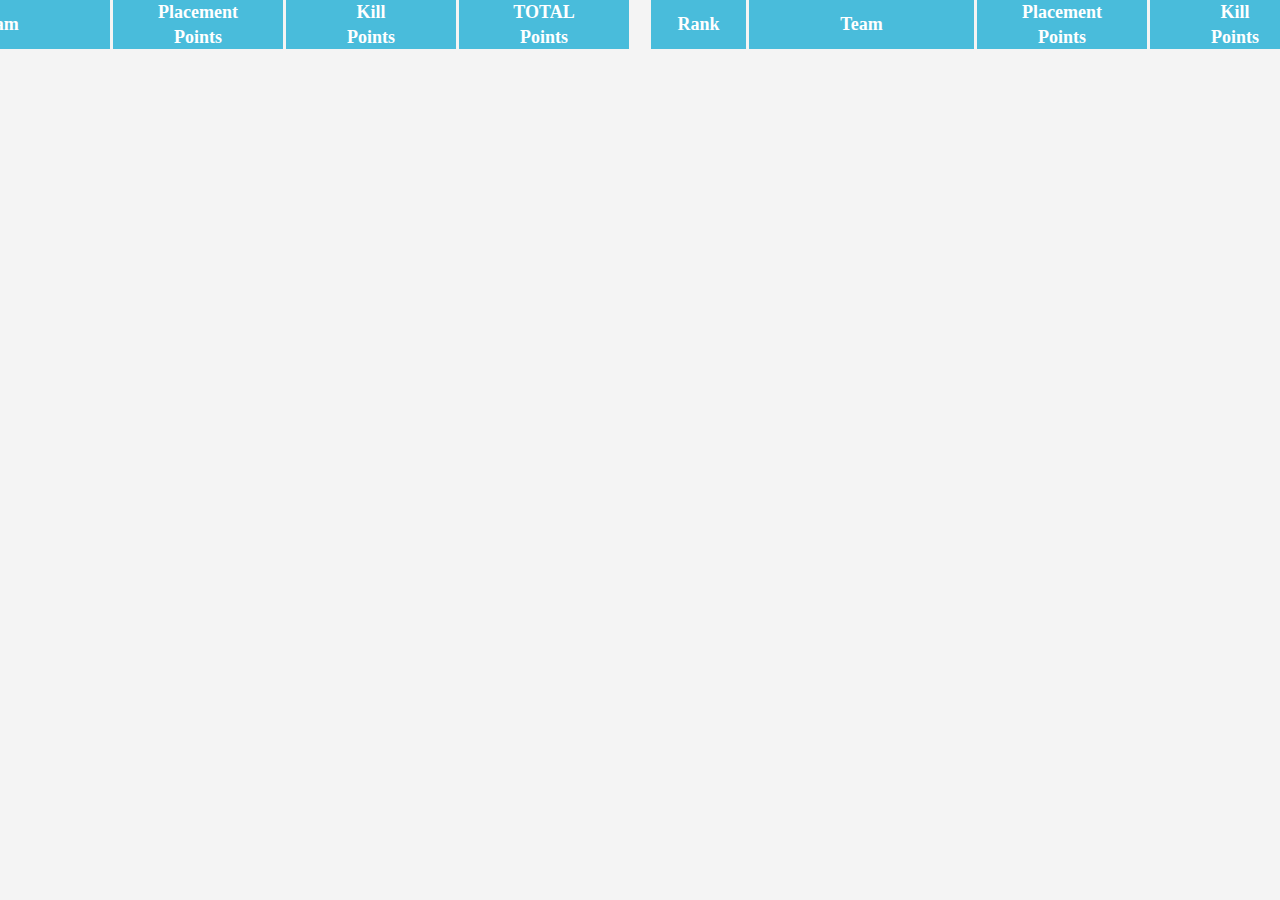
<file: Scoreboard/index.html>
<!DOCTYPE html>
<html lang="en">
<head>
    <meta charset="UTF-8" />
    <meta http-equiv="X-UA-Compatible" content="IE=edge" />
    <meta name="viewport" content="width=device-width, initial-scale=1.0" />
    <link rel="stylesheet" href="style.css" />
    <script src="script.js" defer></script>
    <title>Table</title>
</head>
<body>
    <div id="mainDiv">
        <div id="mockupWrapper">
            <div class="groupingWrapper">
                <div class="innerGroupingWrapper">
                    <div class="braketHeader">
                        <div class="braketHeaderRank"><p>Rank</p></div>
                        <div class="braketHeaderTeamName"><p>Team</p></div>
                        <div class="braketHeaderTeamPoint"><p>Placement</p><p>Points</p></div>
                        <div class="braketHeaderTeamElims"><p>Kill</p><p>Points</p></div>
                        <div class="braketHeaderTeamTotal"><p>TOTAL</p><p>Points</p></div>
                    </div>
                    <div id="leftGrouping" class="grouping"></div>
                </div>
                <div class="innerGroupingWrapper">
                    <div class="braketHeader">
                        <div class="braketHeaderRank"><p>Rank</p></div>
                        <div class="braketHeaderTeamName"><p>Team</p></div>
                        <div class="braketHeaderTeamPoint"><p>Placement</p><p>Points</p></div>
                        <div class="braketHeaderTeamElims"><p>Kill</p><p>Points</p></div>
                        <div class="braketHeaderTeamTotal"><p>TOTAL</p><p>Points</p></div>
                    </div>
                    <div id="rightGrouping" class="grouping"></div>
                </div>
            </div>
        </div>
    </div>
    <script>
        const { app } = require('express')();
        const path = require('path');
        app.use('/scoreboard', express.static(path.join(__dirname, 'Scoreboard')));
    </script>
</body>
</html>
</file>
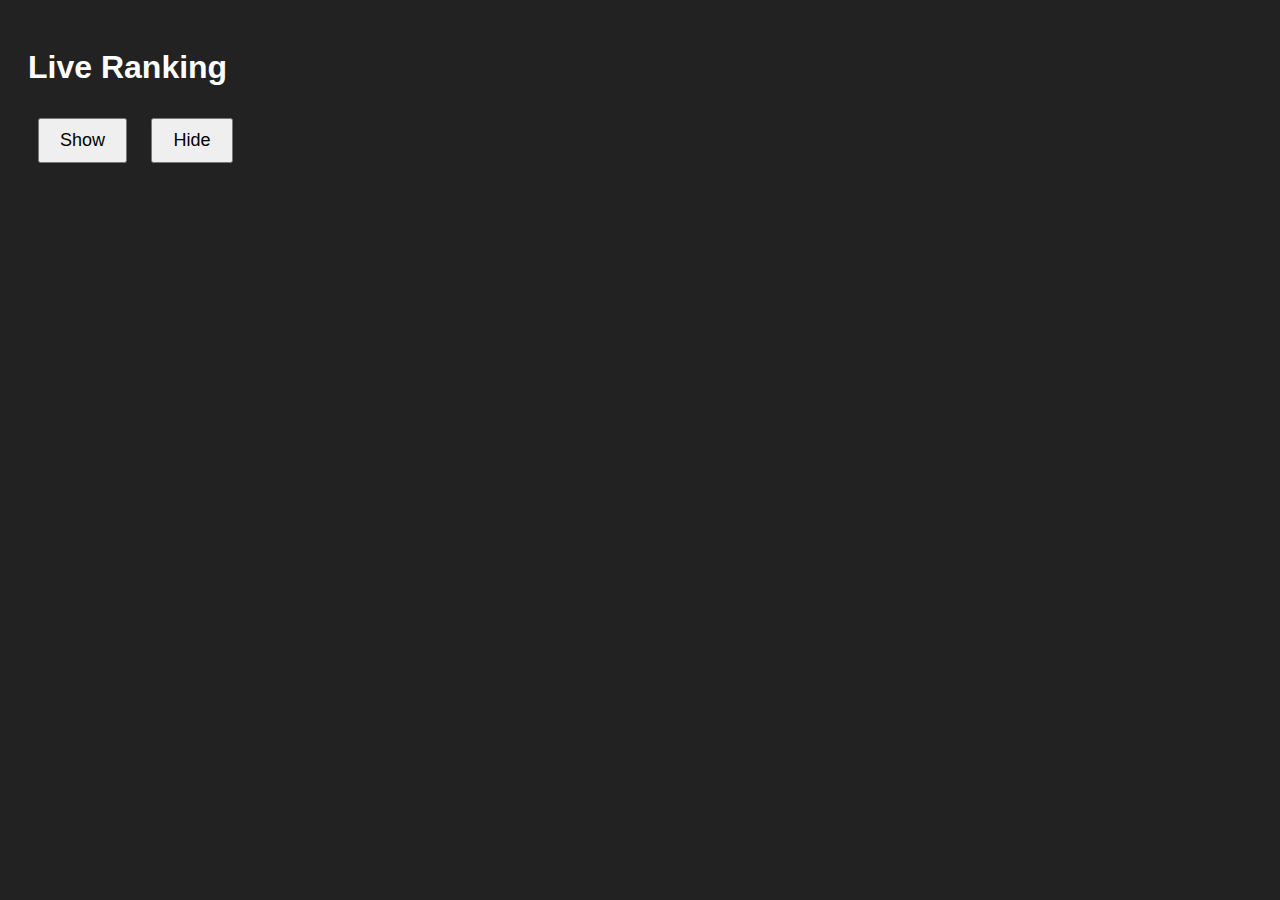
<file: public/controller.html>
<!DOCTYPE html>
<html>
<head>
  <meta charset="UTF-8" />
  <title>Leaderboard Controller</title>
  <style>
    body { font-family: sans-serif; padding: 20px; background: #222; color: #fff; }
    button { margin: 10px; padding: 10px 20px; font-size: 18px; }
  </style>
</head>
<body>
  <h1>Live Ranking</h1>
  <button onclick="send('show')">Show</button>
  <button onclick="send('hide')">Hide</button>

  <script>
    function send(action) {
      fetch('/api/control', {
        method: 'POST',
        headers: { 'Content-Type': 'application/json' },
        body: JSON.stringify({ action })
      }).then(res => res.json())
        .then(data => console.log(data))
        .catch(console.error);
    }
  </script>
</body>
</html>
</file>
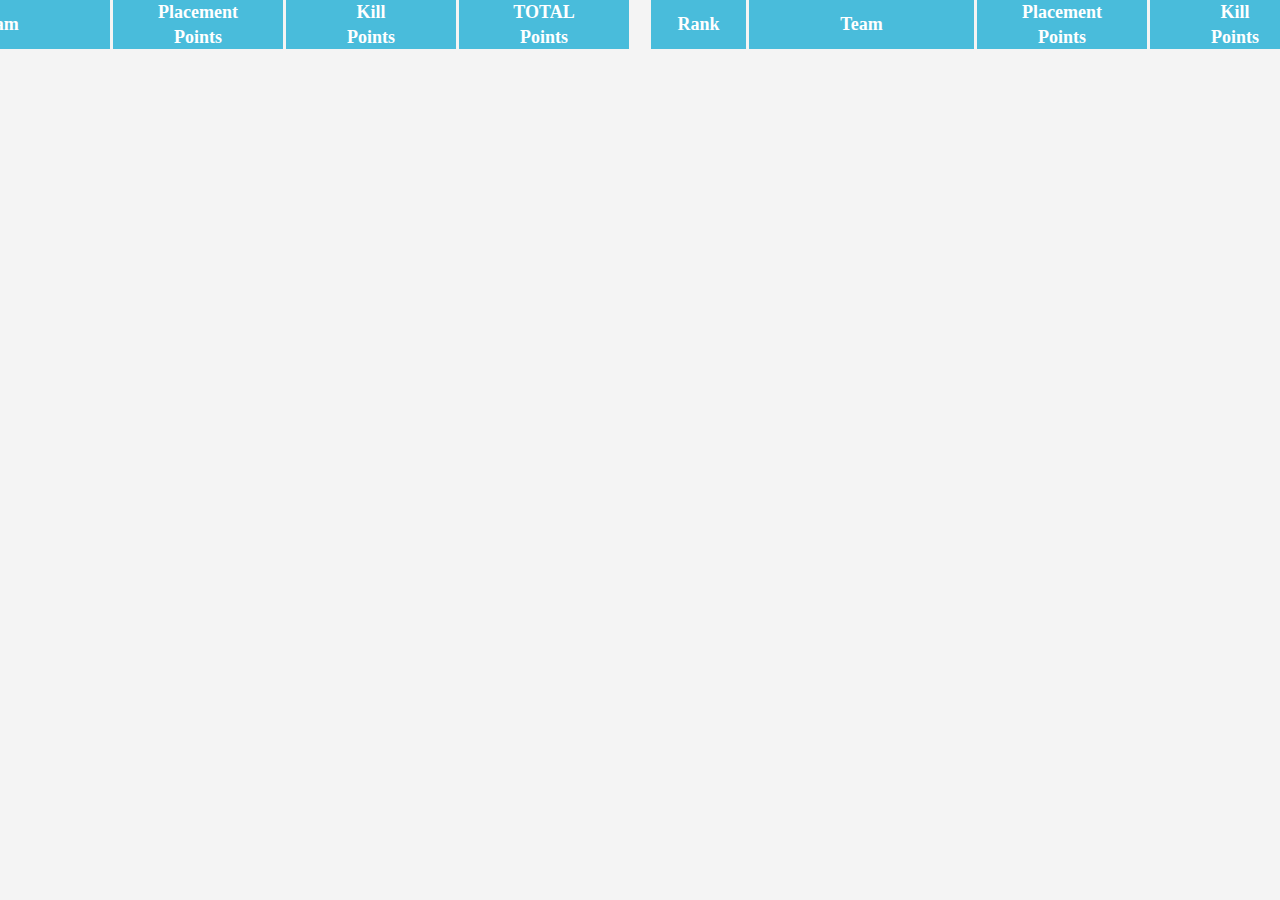
<file: public/scoreboard.html>
<!DOCTYPE html>
<html lang="en">
<head>
    <meta charset="UTF-8" />
    <meta http-equiv="X-UA-Compatible" content="IE=edge" />
    <meta name="viewport" content="width=device-width, initial-scale=1.0" />
    <link rel="stylesheet" href="scoreboard/style.css" />
    <script src="scoreboard/script.js" defer></script>
    <title>Table</title>
</head>
<body>
    <div id="mainDiv">
        <div id="mockupWrapper">
            <div class="groupingWrapper">
                <div class="innerGroupingWrapper">
                    <div class="braketHeader">
                        <div class="braketHeaderRank"><p>Rank</p></div>
                        <div class="braketHeaderTeamName"><p>Team</p></div>
                        <div class="braketHeaderTeamPoint"><p>Placement</p><p>Points</p></div>
                        <div class="braketHeaderTeamElims"><p>Kill</p><p>Points</p></div>
                        <div class="braketHeaderTeamTotal"><p>TOTAL</p><p>Points</p></div>
                    </div>
                    <div id="leftGrouping" class="grouping"></div>
                </div>
                <div class="innerGroupingWrapper">
                    <div class="braketHeader">
                        <div class="braketHeaderRank"><p>Rank</p></div>
                        <div class="braketHeaderTeamName"><p>Team</p></div>
                        <div class="braketHeaderTeamPoint"><p>Placement</p><p>Points</p></div>
                        <div class="braketHeaderTeamElims"><p>Kill</p><p>Points</p></div>
                        <div class="braketHeaderTeamTotal"><p>TOTAL</p><p>Points</p></div>
                    </div>
                    <div id="rightGrouping" class="grouping"></div>
                </div>
            </div>
        </div>
    </div>
    <script>
        const { app } = require('express')();
        const path = require('path');
        app.use('/scoreboard', express.static(path.join(__dirname, 'Scoreboard')));
    </script>
</body>
</html>
</file>
<file: Scoreboard/style.css>
:root {
    --table-font: MonserratSemiBold;
    --secondary-font: MonserratRegular;
    --braket-header-color: white; /* Text Color Text */
    --braket-header-primary-color: #49bcdb; /* Border Color for Team - Total PTS */
    --braket-header-secondary-color: #49bcdb; /* Border Color for Rank */
    --braket-primary-color: white;
    --braket-secondary-color: white; /* Color Text Chicken */
    --braket-odd-background-color: #255868;
    --braket-even-background-color: #1f6074;
    --svg-color: white; /* Color Chicken */
}

body {
    margin: 0;
    font-family: var(--secondary-font);
    background-color: #f4f4f4;
}

.teamName {
    font-weight: 100;
    color: var(--braket-primary-color);
    text-align: left;
    max-inline-size: 150px; /* limits max width in a writing-mode-aware way */
    width: 100%;
    line-height: 1.2;
    font-size: 0.5px;
    padding: 0;
    display: inline-block;
    vertical-align: middle;
    white-space: normal;
}

#eventHeadlingText {
    display: none;
}

#eventName {
    display: none;
}

.groupingWrapper {
    display: flex;
    margin-top: 0px;
    gap: 22px;
    z-index: 10;
    justify-content: center; /* Center the grouping containers horizontally */
}

.innerGroupingWrapper {
    display: flex;
    width: 842px; /* Match the width of the braketHeader */
    height: auto;
    flex-direction: column;
    gap: 4px;
    justify-content: center; /* Vertically align the content */
}

.braketHeader {
    display: flex;
    width: 873px;
    height: 49px;
    gap: 3px;
}

.braketHeader > div {
    display: flex;
    height: 49px;
    flex-direction: column;
    justify-content: center;
    align-items: center;
    color: var(--braket-header-color);
    background-color: var(--braket-header-primary-color);
}

.braketHeader > div > p {
    line-height: 25px;
    font-size: 18px;
    font-weight: 700;
    margin: 0;
    padding: 0;
}

.braketHeader > .braketHeaderRank {
    width: 95px;
    background-color: var(--braket-header-secondary-color);
}

.braketHeaderTeamName {
    width: 225px;
}

.braketHeaderTeamPoint,
.braketHeaderTeamElims,
.braketHeaderTeamTotal {
    width: 160px; /* Same width for all */
    display: flex;
    flex-direction: column;
    justify-content: center;
    align-items: center;
    padding: 0 5px; /* Slight padding for spacing */
}

.braketHeaderTeamPoint p,
.braketHeaderTeamElims p,
.braketHeaderTeamTotal p {
    text-align: center;
}

.grouping {
    display: flex;
    flex-direction: column;
    gap: 4px;
    overflow: hidden;
    width: 100%; /* Ensure grouping takes full width */
}

.teamBraket {
    display: flex;
    width: 873px;
    height: 66px;
    gap: 10px;
    align-items: center;
    justify-content: space-between;
}

.teamBraket > div {
    display: flex;
    height: 66px;
    padding: 3px;
    align-items: center;
    color: var(--braket-primary-color);
}

.teamBraket p {
    line-height: px;
    font-size: 20px;
}

.teamBraket:nth-child(odd) {
    background-color: var(--braket-odd-background-color);
}

.teamBraket:nth-child(even) {
    background-color: var(--braket-even-background-color);
}

.teamPositionWrapper {
    width: 95px;
    text-align: center;
    display: flex;
    justify-content: center;
    align-items: center;
}

.teamPositionIndicator {
    line-height: 20px;
    font-size: 20px;
    font-weight: 700;
    color: var(--braket-secondary-color);
}

.teamPosition {
    width: 60px;
    text-align: center;
    line-height: 30px;
    font-size: 30px;
}

.teamLogoWrapper {
    display: flex;
    align-items: center;
    width: 225px;
    margin-left: -15px; /* Adjust the value as needed */
}

.teamNoLogo {
    width: 53px;
    height: 53px;
    background-color: #ccc;
    border-radius: 50%;
}

.teamLogo {
    vertical-align: middle;
    width: 53px;
    height: 53px;
    object-fit: cover;
}

/* New wrapper for place points and elims */
.teamPointsElimsWrapper {
    display: flex;
    gap: 10px; /* Space between points and elims */
    width: 320px; /* 160 + 160 */
    justify-content: center;
    align-items: center;
}


.teamElimsWrapper {
    width: 160px; /* Match header width */
    display: flex;
    justify-content: center;
    align-items: center;
    margin: 0 0 0 15px; /* adds 15px left margin to move right */
}

.teamPlacePointsWrapper {
    width: 160px; /* Match header width */
    display: flex;
    justify-content: center;
    align-items: center;
    margin: 0 0 0 15px; /* adds 15px left margin to move right */
}


.teamTotalWrapper {
    width: 160px; /* Match header width */
    display: flex;
    justify-content: center;
    align-items: center;
}

.teamPlacePoints,
.teamElims,
.teamTotal {
    font-size: 14px;
    text-align: center;
    line-height: 20px;
    margin: 0;
}

.teamTotalWrapper {
    width: 221px;
    justify-content: center;
    display: flex;
    align-items: center; /* Ensure proper vertical alignment */
}

.teamChickenDinnerWrapper {
    display: flex;
    align-items: center;
    justify-content: center;
    gap: 5px;
}

.teamChickenDinnerIMG {
    fill: var(--svg-color);
    width: 20px; /* Adjust size of the chicken dinner icon */
    height: 20px;
}

.teamChickenDinnerWrapper {
    display: flex;
    justify-content: center; /* Center horizontally */
    align-items: center; /* Center vertically */
    width: 100px; /* Consistent width for alignment */
}

@keyframes leftIn {
  from { transform: translateX(-100%); opacity: 0; }
  to   { transform: translateX(0); opacity: 1; }
}
@keyframes leftOut {
  from { transform: translateX(0); opacity: 1; }
  to   { transform: translateX(-100%); opacity: 0; }
}
@keyframes rightIn {
  from { transform: translateX(100%); opacity: 0; }
  to   { transform: translateX(0); opacity: 1; }
}
@keyframes rightOut {
  from { transform: translateX(0); opacity: 1; }
  to   { transform: translateX(100%); opacity: 0; }
}

.left-in {
  animation: leftIn 0.35s cubic-bezier(0.4, 0, 0.2, 1) forwards;
}
.left-out {
  animation: leftOut 0.35s cubic-bezier(0.4, 0, 0.2, 1) forwards;
}
.right-in {
  animation: rightIn 0.35s cubic-bezier(0.4, 0, 0.2, 1) forwards;
}
.right-out {
  animation: rightOut 0.35s cubic-bezier(0.4, 0, 0.2, 1) forwards;
}
</file>
<file: public/scoreboard/style.css>
:root {
    --table-font: MonserratSemiBold;
    --secondary-font: MonserratRegular;
    --braket-header-color: white; /* Text Color Text */
    --braket-header-primary-color: #49bcdb; /* Border Color for Team - Total PTS */
    --braket-header-secondary-color: #49bcdb; /* Border Color for Rank */
    --braket-primary-color: white;
    --braket-secondary-color: white; /* Color Text Chicken */
    --braket-odd-background-color: #255868;
    --braket-even-background-color: #1f6074;
    --svg-color: white; /* Color Chicken */
}

body {
    margin: 0;
    font-family: var(--secondary-font);
    background-color: #f4f4f4;
}

.teamName {
    font-weight: 100;
    color: var(--braket-primary-color);
    text-align: left;
    max-inline-size: 150px; /* limits max width in a writing-mode-aware way */
    width: 100%;
    line-height: 1.2;
    font-size: 0.5px;
    padding: 0;
    display: inline-block;
    vertical-align: middle;
    white-space: normal;
}

#eventHeadlingText {
    display: none;
}

#eventName {
    display: none;
}

.groupingWrapper {
    display: flex;
    margin-top: 0px;
    gap: 22px;
    z-index: 10;
    justify-content: center; /* Center the grouping containers horizontally */
}

.innerGroupingWrapper {
    display: flex;
    width: 842px; /* Match the width of the braketHeader */
    height: auto;
    flex-direction: column;
    gap: 4px;
    justify-content: center; /* Vertically align the content */
}

.braketHeader {
    display: flex;
    width: 873px;
    height: 49px;
    gap: 3px;
}

.braketHeader > div {
    display: flex;
    height: 49px;
    flex-direction: column;
    justify-content: center;
    align-items: center;
    color: var(--braket-header-color);
    background-color: var(--braket-header-primary-color);
}

.braketHeader > div > p {
    line-height: 25px;
    font-size: 18px;
    font-weight: 700;
    margin: 0;
    padding: 0;
}

.braketHeader > .braketHeaderRank {
    width: 95px;
    background-color: var(--braket-header-secondary-color);
}

.braketHeaderTeamName {
    width: 225px;
}

.braketHeaderTeamPoint,
.braketHeaderTeamElims,
.braketHeaderTeamTotal {
    width: 160px; /* Same width for all */
    display: flex;
    flex-direction: column;
    justify-content: center;
    align-items: center;
    padding: 0 5px; /* Slight padding for spacing */
}

.braketHeaderTeamPoint p,
.braketHeaderTeamElims p,
.braketHeaderTeamTotal p {
    text-align: center;
}

.grouping {
    display: flex;
    flex-direction: column;
    gap: 4px;
    overflow: hidden;
    width: 100%; /* Ensure grouping takes full width */
}

.teamBraket {
    display: flex;
    width: 873px;
    height: 66px;
    gap: 10px;
    align-items: center;
    justify-content: space-between;
}

.teamBraket > div {
    display: flex;
    height: 66px;
    padding: 3px;
    align-items: center;
    color: var(--braket-primary-color);
}

.teamBraket p {
    line-height: px;
    font-size: 20px;
}

.teamBraket:nth-child(odd) {
    background-color: var(--braket-odd-background-color);
}

.teamBraket:nth-child(even) {
    background-color: var(--braket-even-background-color);
}

.teamPositionWrapper {
    width: 95px;
    text-align: center;
    display: flex;
    justify-content: center;
    align-items: center;
}

.teamPositionIndicator {
    line-height: 20px;
    font-size: 20px;
    font-weight: 700;
    color: var(--braket-secondary-color);
}

.teamPosition {
    width: 60px;
    text-align: center;
    line-height: 30px;
    font-size: 30px;
}

.teamLogoWrapper {
    display: flex;
    align-items: center;
    width: 225px;
    margin-left: -15px; /* Adjust the value as needed */
}

.teamNoLogo {
    width: 53px;
    height: 53px;
    background-color: #ccc;
    border-radius: 50%;
}

.teamLogo {
    vertical-align: middle;
    width: 53px;
    height: 53px;
    object-fit: cover;
}

/* New wrapper for place points and elims */
.teamPointsElimsWrapper {
    display: flex;
    gap: 10px; /* Space between points and elims */
    width: 320px; /* 160 + 160 */
    justify-content: center;
    align-items: center;
}


.teamElimsWrapper {
    width: 160px; /* Match header width */
    display: flex;
    justify-content: center;
    align-items: center;
    margin: 0 0 0 15px; /* adds 15px left margin to move right */
}

.teamPlacePointsWrapper {
    width: 160px; /* Match header width */
    display: flex;
    justify-content: center;
    align-items: center;
    margin: 0 0 0 15px; /* adds 15px left margin to move right */
}


.teamTotalWrapper {
    width: 160px; /* Match header width */
    display: flex;
    justify-content: center;
    align-items: center;
}

.teamPlacePoints,
.teamElims,
.teamTotal {
    font-size: 14px;
    text-align: center;
    line-height: 20px;
    margin: 0;
}

.teamTotalWrapper {
    width: 221px;
    justify-content: center;
    display: flex;
    align-items: center; /* Ensure proper vertical alignment */
}

.teamChickenDinnerWrapper {
    display: flex;
    align-items: center;
    justify-content: center;
    gap: 5px;
}

.teamChickenDinnerIMG {
    fill: var(--svg-color);
    width: 20px; /* Adjust size of the chicken dinner icon */
    height: 20px;
}

.teamChickenDinnerWrapper {
    display: flex;
    justify-content: center; /* Center horizontally */
    align-items: center; /* Center vertically */
    width: 100px; /* Consistent width for alignment */
}

@keyframes leftIn {
  from { transform: translateX(-100%); opacity: 0; }
  to   { transform: translateX(0); opacity: 1; }
}
@keyframes leftOut {
  from { transform: translateX(0); opacity: 1; }
  to   { transform: translateX(-100%); opacity: 0; }
}
@keyframes rightIn {
  from { transform: translateX(100%); opacity: 0; }
  to   { transform: translateX(0); opacity: 1; }
}
@keyframes rightOut {
  from { transform: translateX(0); opacity: 1; }
  to   { transform: translateX(100%); opacity: 0; }
}

.left-in {
  animation: leftIn 0.35s cubic-bezier(0.4, 0, 0.2, 1) forwards;
}
.left-out {
  animation: leftOut 0.35s cubic-bezier(0.4, 0, 0.2, 1) forwards;
}
.right-in {
  animation: rightIn 0.35s cubic-bezier(0.4, 0, 0.2, 1) forwards;
}
.right-out {
  animation: rightOut 0.35s cubic-bezier(0.4, 0, 0.2, 1) forwards;
}
</file>
